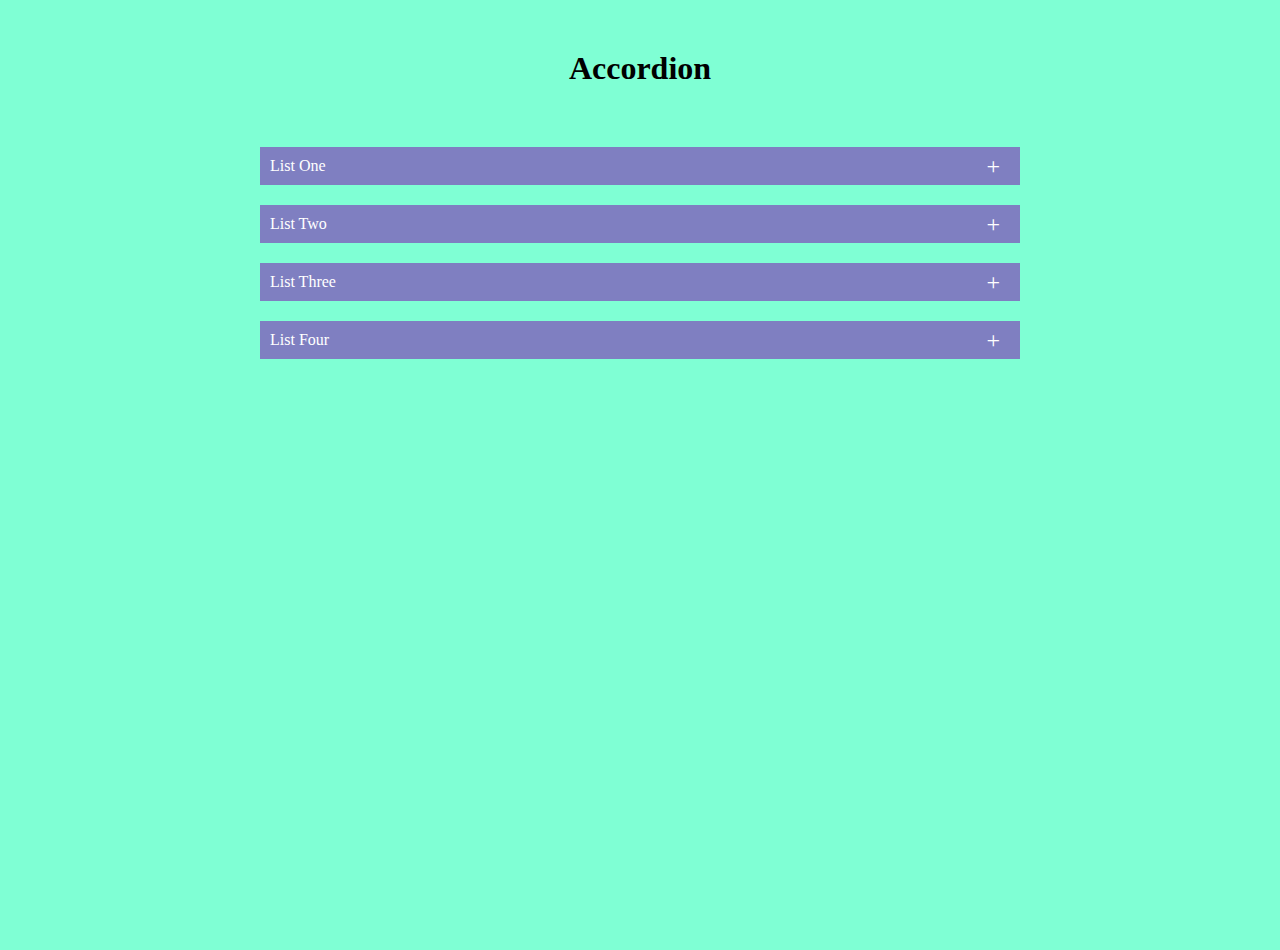
<file: Accordion/index.html>
<!DOCTYPE html>
<html lang="en">

<head>
    <meta charset="UTF-8">
    <meta http-equiv="X-UA-Compatible" content="IE=edge">
    <meta name="viewport" content="width=device-width, initial-scale=1.0">
    <title>Accordion</title>
    <link rel="stylesheet" href="style.css">
</head>

<body>
    <h1 class="headingOne">Accordion</h1>
    <div class="accordion">
        <div class="content-box">
            <div class="label">List One</div>
            <div class="content">
                <p>Lorem ipsum dolor sit amet consectetur adipisicing elit. Nostrum veritatis id eveniet quibusdam doloribus totam cupiditate natus quam velit dolores iusto saepe corporis recusandae, at blanditiis? Illo quas sint voluptate.</p>
            </div>
        </div>
        <div class="content-box">
            <div class="label">List Two</div>
            <div class="content">
                <p>Lorem ipsum dolor sit amet consectetur adipisicing elit. Nostrum veritatis id eveniet quibusdam doloribus totam cupiditate natus quam velit dolores iusto saepe corporis recusandae, at blanditiis? Illo quas sint voluptate.</p>
            </div>
        </div>
        <div class="content-box">
            <div class="label">List Three</div>
            <div class="content">
                <p>Lorem ipsum dolor sit amet consectetur adipisicing elit. Nostrum veritatis id eveniet quibusdam doloribus totam cupiditate natus quam velit dolores iusto saepe corporis recusandae, at blanditiis? Illo quas sint voluptate.</p>
            </div>
        </div>
        <div class="content-box">
            <div class="label">List Four</div>
            <div class="content">
                <p>Lorem ipsum dolor sit amet consectetur adipisicing elit. Nostrum veritatis id eveniet quibusdam doloribus totam cupiditate natus quam velit dolores iusto saepe corporis recusandae, at blanditiis? Illo quas sint voluptate.</p>
            </div>
        </div>
    </div>
    <!-- Js Scripts -->
    <script src="app.js"></script>
</body>

</html>
</file>
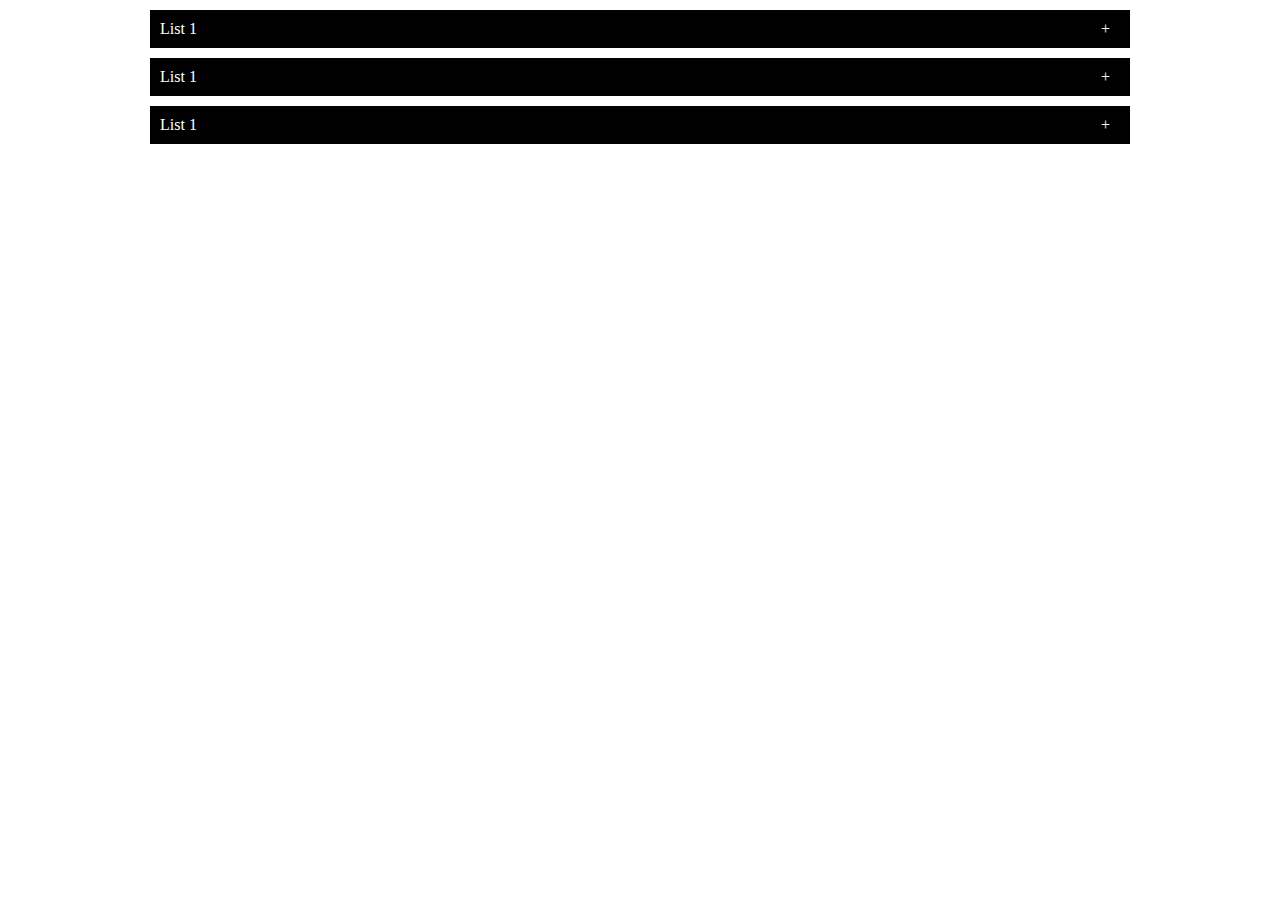
<file: Accordion/demo.html>
<!DOCTYPE html>
<html lang="en">
<head>
    <meta charset="UTF-8">
    <meta http-equiv="X-UA-Compatible" content="IE=edge">
    <meta name="viewport" content="width=device-width, initial-scale=1.0">
    <title>Document</title>
    <link rel="stylesheet" href="demo.css">
</head>
<body>
    <div class="accordion">
        <div class="content-box">
            <div class="label">
                List 1
            </div>
            <div class="content">
                <p>Lorem ipsum dolor sit, amet consectetur adipisicing elit. Voluptates, hic eum, vero nisi explicabo officiis possimus recusandae repellendus, consequatur omnis provident minus dicta aliquid dolor facilis necessitatibus quidem nobis consectetur?</p>
            </div>
        </div>
        <div class="content-box">
            <div class="label">
                List 1
            </div>
            <div class="content">
                <p>Lorem ipsum dolor sit, amet consectetur adipisicing elit. Voluptates, hic eum, vero nisi explicabo officiis possimus recusandae repellendus, consequatur omnis provident minus dicta aliquid dolor facilis necessitatibus quidem nobis consectetur?</p>
            </div>
        </div>
        <div class="content-box">
            <div class="label">
                List 1
            </div>
            <div class="content">
                <p>Lorem ipsum dolor sit, amet consectetur adipisicing elit. Voluptates, hic eum, vero nisi explicabo officiis possimus recusandae repellendus, consequatur omnis provident minus dicta aliquid dolor facilis necessitatibus quidem nobis consectetur?</p>
            </div>
        </div>
    </div>
    <script src="demo.js"></script>
</body>
</html>
</file>
<file: Accordion/style.css>
*{
  margin: 0;
  padding: 0;
  box-sizing: border-box;
}
body{
  
  min-height: 100vh;
  background-color: aquamarine;
}
.headingOne{
  text-align: center;
  margin: 50px;
}
.accordion{
  max-width: 800px;
  display: flex;
  flex-direction: column;
  justify-content: center;
  align-items: center;
  margin: 0 auto;
}
.accordion .content-box{
  position: relative;
  margin: 10px 20px;
}
.accordion .content-box .label{
  position: relative;
  padding: 10px;
  background-color: rgb(127, 127, 193);
  color: #fff;
  cursor: pointer;
}
.accordion .content-box .label::before{
  content: "+";
  position: absolute;
  top: 50%;
  right: 20px;
  transform: translateY(-50%);
  -webkit-transform: translateY(-50%);
  -moz-transform: translateY(-50%);
  -ms-transform: translateY(-50%);
  -o-transform: translateY(-50%);
  font-size: 1.5em;
}

.accordion .content-box .content{
  position: relative;
  height: 0;
  background-color: #fff;
  overflow: hidden;
  overflow-y: auto;
  transition: 0.5s;
  -webkit-transition: 0.5s;
  -moz-transition: 0.5s;
  -ms-transition: 0.5s;
  -o-transition: 0.5s;
}
.accordion .content-box.active .content{
  height: 150px;

}

.accordion .content-box.active .label::before{
  content: "-";
}
</file>
<file: Accordion/demo.css>
*{
    margin: 0;
    padding: 0;
    box-sizing: border-box;
}

.accordion{
    max-width: 1000px;
    margin: 0 auto;
}

.content-box{
    margin: 10px;
}

.label{
    position: relative;
    padding: 10px;
    background-color: black;
    color: white;
}

.label::before{
    content: "+";
    position: absolute;
    top: 50%;
    right: 20px;
    transform: translateY(-50%);
    -webkit-transform: translateY(-50%);
    -moz-transform: translateY(-50%);
    -ms-transform: translateY(-50%);
    -o-transform: translateY(-50%);
}

.content{
    height: 0;
    overflow: hidden;
    transition: .5s;
    -webkit-transition: .5s;
    -moz-transition: .5s;
    -ms-transition: .5s;
    -o-transition: .5s;
    background-color: antiquewhite;
    color: black;
}
.content p{
    margin: 30px;
}
.content-box.active .content{
    height: 150px;
}
</file>
